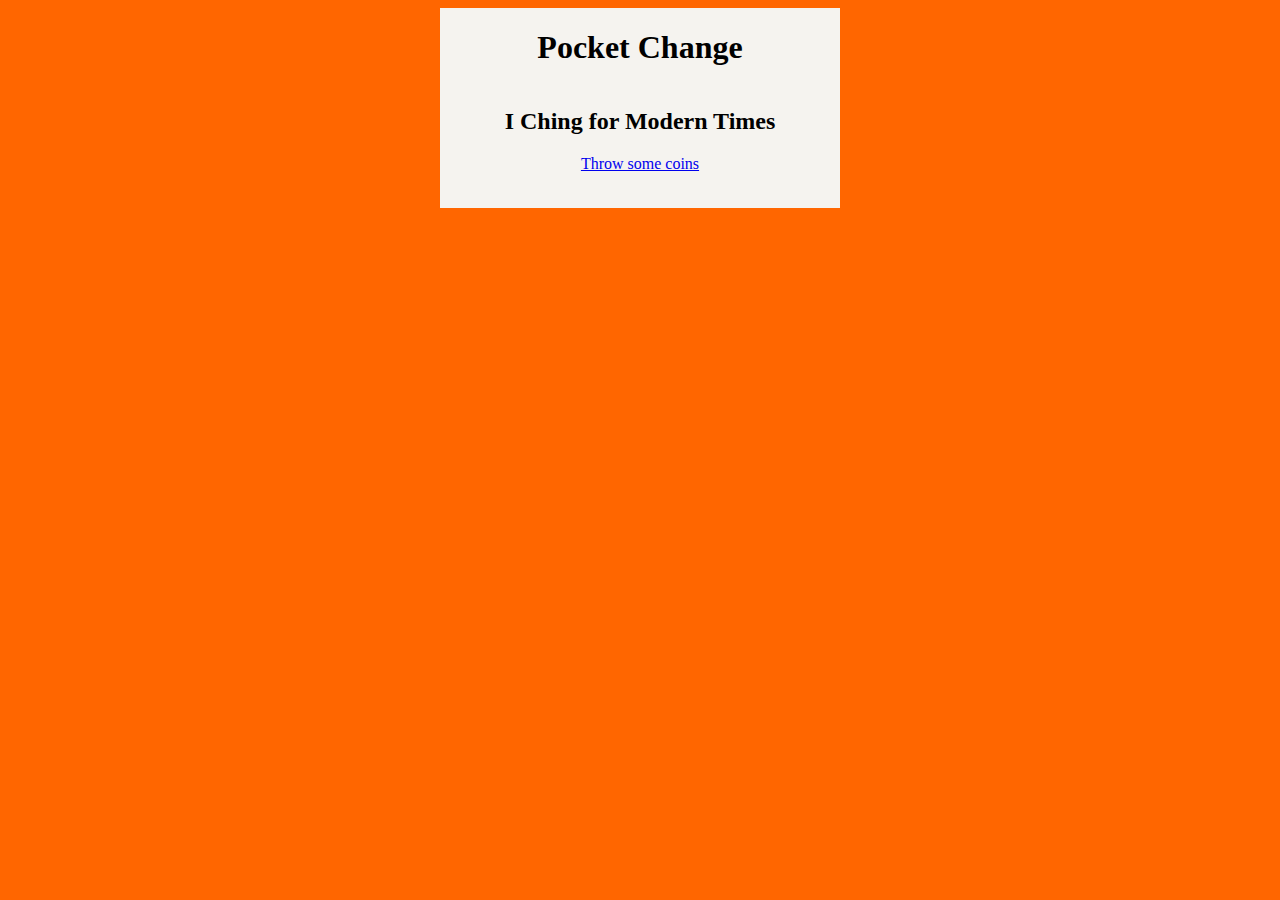
<file: index.html>
<!DOCTYPE html>
<html>
  <head>
    <meta charset="UTF-8">
  <meta name="viewport" content="width=device-width,initial-scale=1">
    <title>Pocket Change </title>
  <link rel="stylesheet" href="stylesheet.css" type="text/css">
  </head>
  <body>
      <div class="container">
            <div class="main_content">
                    <h1>Pocket Change</h1>
                    <h2>I Ching for Modern Times</h2>
                    <a href="./coins.html">Throw some coins</a>
            </div>    
      </div>
  </body>
</html>
</file>
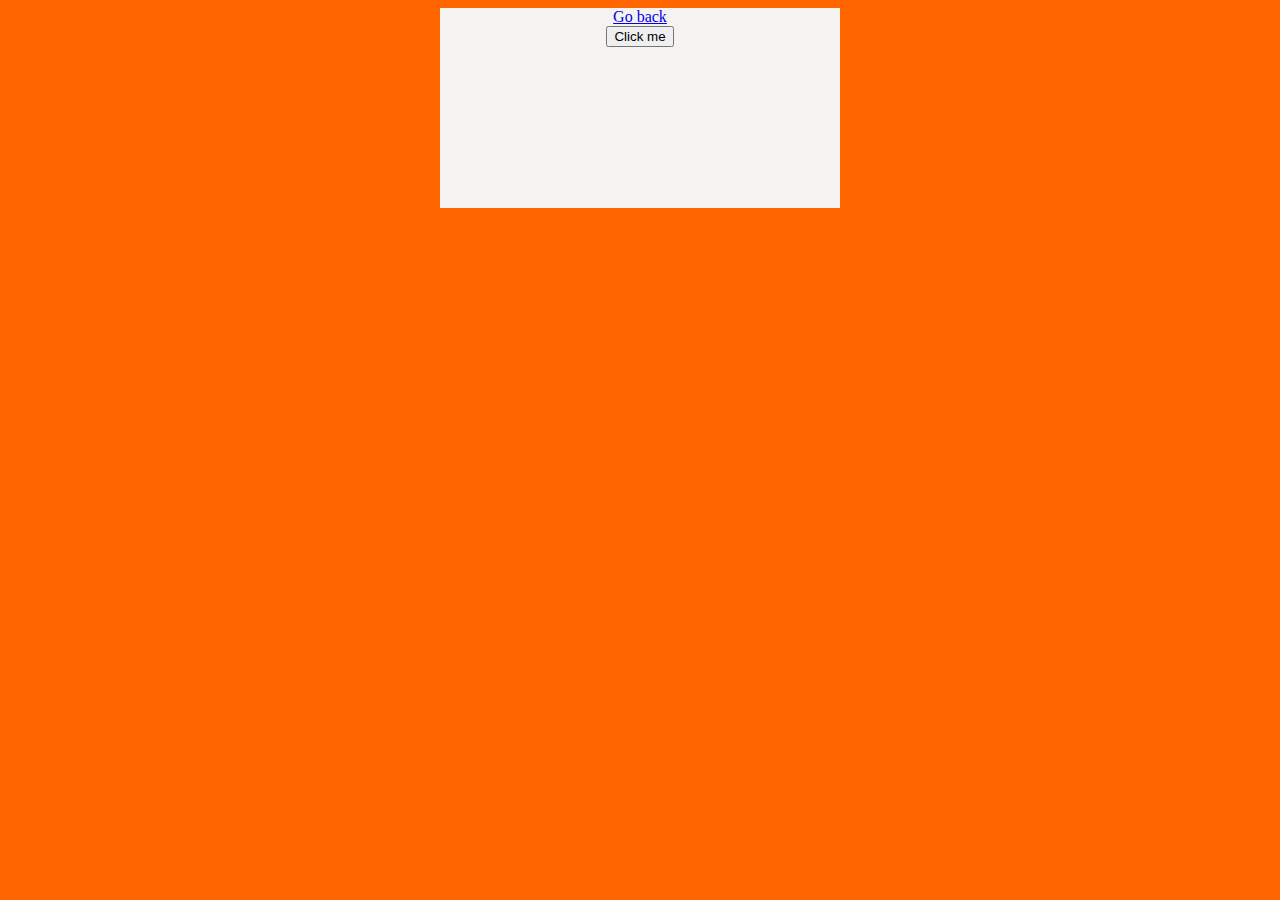
<file: coins.html>
<!DOCTYPE html>
<html>
  <head>
    <meta charset="UTF-8">
  <meta name="viewport" content="width=device-width,initial-scale=1">
    <title>Pocket Change - Throw some coins</title>
  <link rel="stylesheet" href="stylesheet.css" type="text/css">
  </head>
  <body>
      <div class="container"> 
          <div class="main_content">
                <a href="/index.html">Go back</a>
                <button id="random_64">Click me</button>
                <p id="show_number"></p>
          </div>    
    </div>    
      <script type="text/javascript">
        document.getElementById('random_64').addEventListener("click", function() {
            const result = Math.floor(Math.random() * (64)) + 1;
            document.getElementById("show_number").innerHTML = result;
        });
        </script>
  </body>
</html>
</file>
<file: stylesheet.css>
body {
    background-color: #FF6600;
}

.container {
    background-color:#f5f3ef;
    max-width: 400px;
    min-height: 200px;
    margin-left: auto;
    margin-right: auto;
}

.main_content {
    display: flex;
    align-items: center;
    flex-direction: column;
}
</file>
